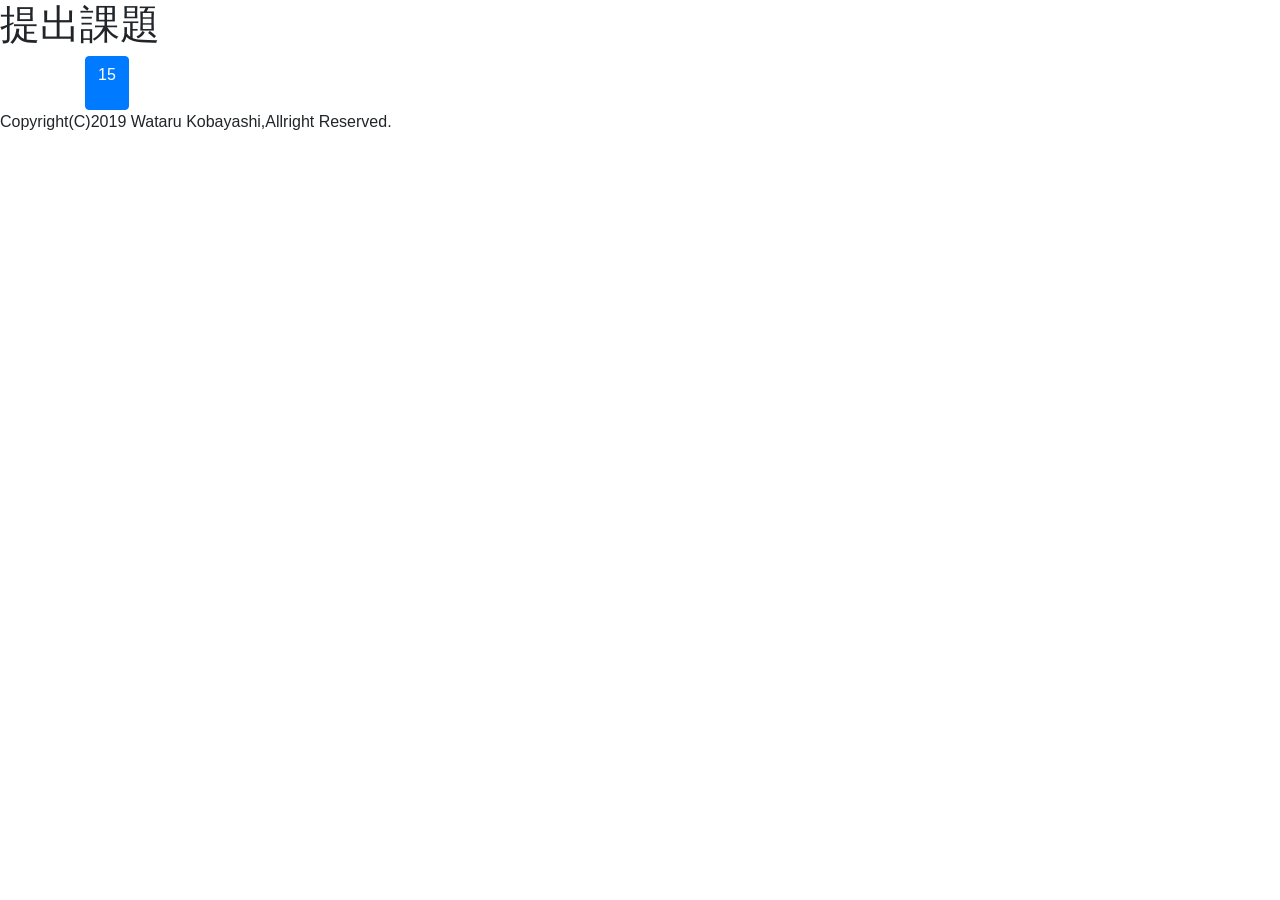
<file: portfolio/index.html>
<!doctype html>
<html lang="ja">
<head>
<meta charset="UTF-8">
<title>提出課題</title>
<link rel="stylesheet" href="https://stackpath.bootstrapcdn.com/bootstrap/4.3.1/css/bootstrap.min.css" integrity="sha384-ggOyR0iXCbMQv3Xipma34MD+dH/1fQ784/j6cY/iJTQUOhcWr7x9JvoRxT2MZw1T" crossorigin="anonymous">
</head>

<body>
<header>
	<h1>提出課題</h1>
</header>


<div class="container">
	<button class = "btn btn-primary">
		<p>15</p>
	</button>
</div>

<footer>
	<address>Copyright(C)2019 Wataru Kobayashi,Allright Reserved.</address>
</footer>

<script src="https://code.jquery.com/jquery-3.3.1.slim.min.js" integrity="sha384-q8i/X+965DzO0rT7abK41JStQIAqVgRVzpbzo5smXKp4YfRvH+8abtTE1Pi6jizo" crossorigin="anonymous"></script>
<script src="https://cdnjs.cloudflare.com/ajax/libs/popper.js/1.14.7/umd/popper.min.js" integrity="sha384-UO2eT0CpHqdSJQ6hJty5KVphtPhzWj9WO1clHTMGa3JDZwrnQq4sF86dIHNDz0W1" crossorigin="anonymous"></script>
<script src="https://stackpath.bootstrapcdn.com/bootstrap/4.3.1/js/bootstrap.min.js" integrity="sha384-JjSmVgyd0p3pXB1rRibZUAYoIIy6OrQ6VrjIEaFf/nJGzIxFDsf4x0xIM+B07jRM" crossorigin="anonymous"></script>

</body>
</html>
</file>
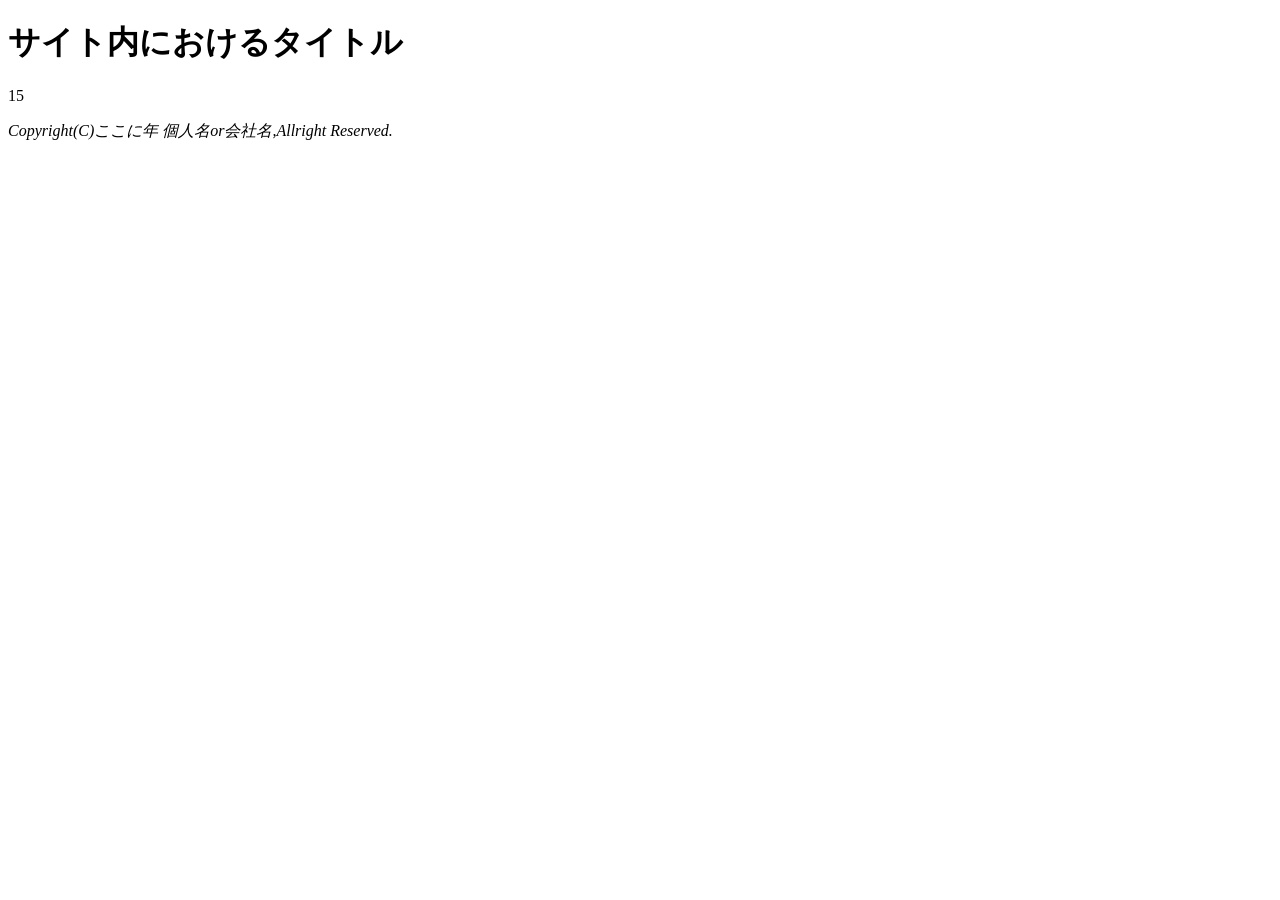
<file: portfolio.html>
<!doctype html>
<html lang="ja">
<head>
<meta charset="UTF-8">
<title>ここにタイトル</title>
</head>

<body>
<header>
    <h1>サイト内におけるタイトル</h1>
</header>

<p>15</p>

<footer>
<address>Copyright(C)ここに年 個人名or会社名,Allright Reserved.</address>
</footer>
</body>
</html>
</file>
